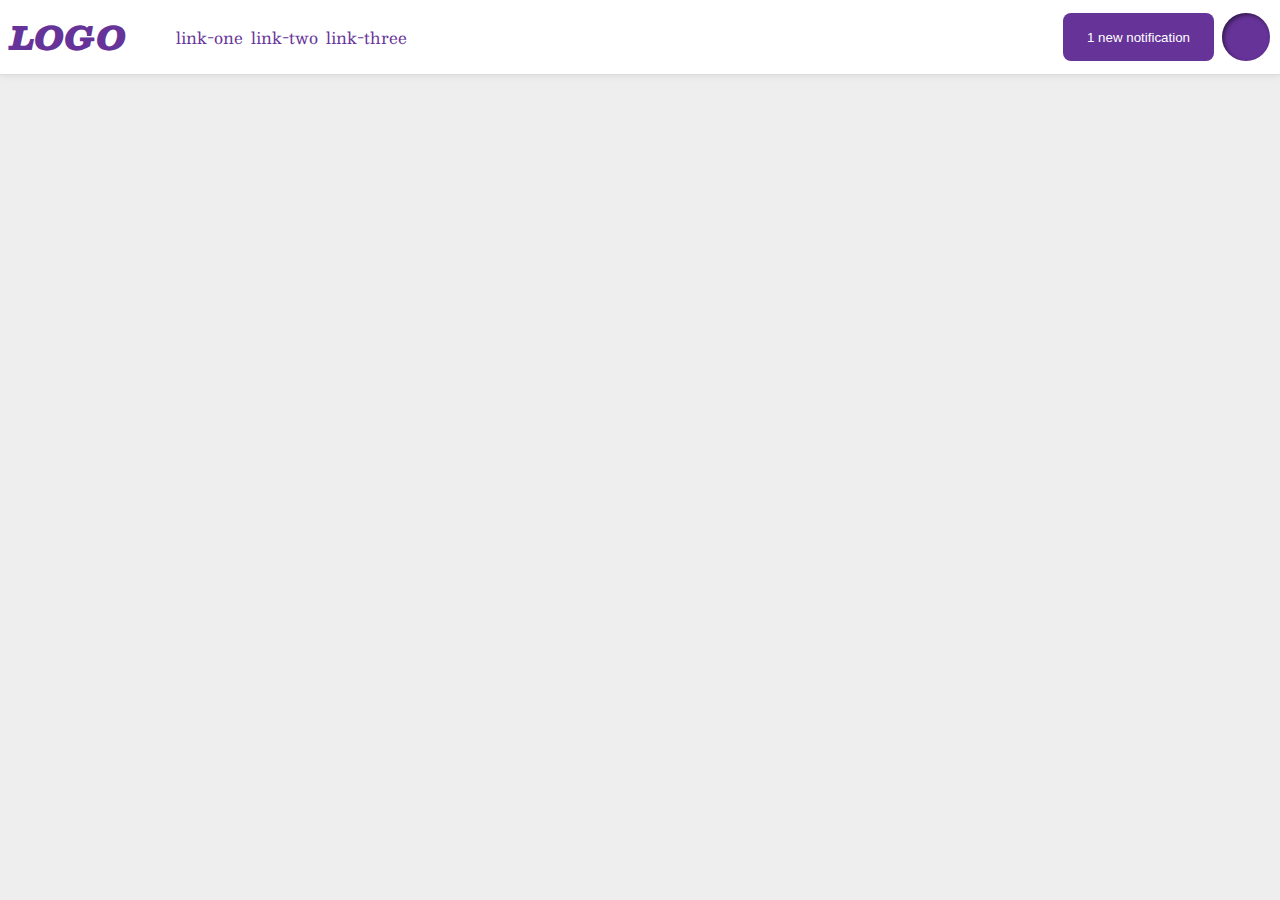
<file: flex/03-flex-header-2/index.html>
<!DOCTYPE html>
<html lang="en">
  <head>
    <meta charset="UTF-8">
    <meta http-equiv="X-UA-Compatible" content="IE=edge">
    <meta name="viewport" content="width=device-width, initial-scale=1.0">
    <title>Flex Header 2</title>
    <link rel="stylesheet" href="style.css">
  </head>
  <body>
    <div class="header">
      <div class="logo">
        LOGO
      </div>
      <ul class="links">
        <li><a href="https://google.com">link-one</a></li>
        <li><a href="https://google.com">link-two</a></li>
        <li><a href="https://google.com">link-three</a></li>
      </ul>
      <div class="noti-button">
        <button class="notifications">
        1 new notification
        </button>
        <div class="profile-image"></div>
      </div>
    </div>
  </body>
</html>
</file>
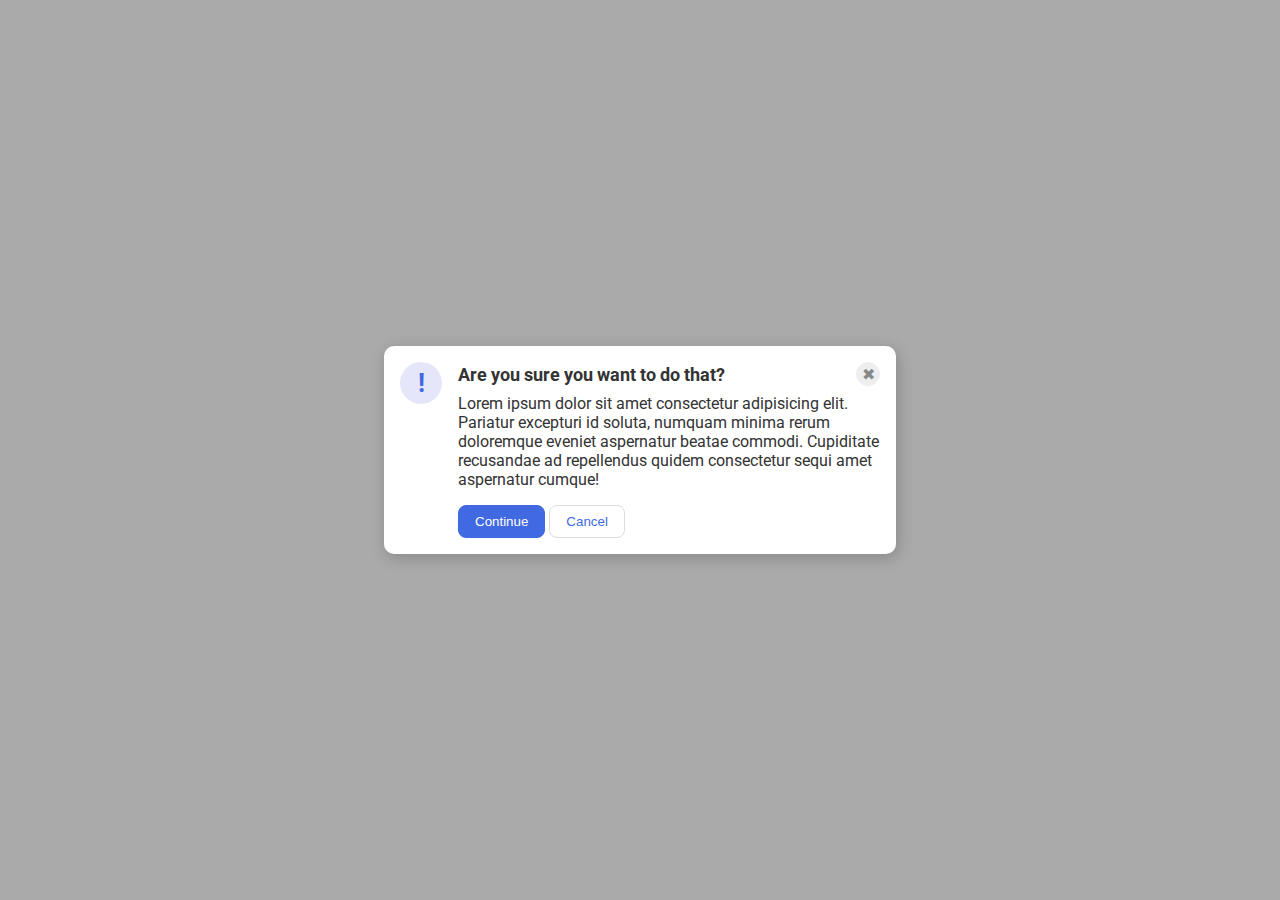
<file: flex/05-flex-modal/index.html>
<!DOCTYPE html>
<html lang="en">
  <head>
    <meta charset="UTF-8">
    <meta http-equiv="X-UA-Compatible" content="IE=edge">
    <meta name="viewport" content="width=device-width, initial-scale=1.0">
    <link rel="stylesheet" href="style.css">
    <title>Modal</title>
  </head>
  <body>
    <div class="modal">
      <div class="icon">!</div>
        <div class="container">
          <div class="header">Are you sure you want to do that?
          <button class="close-button">✖</button>
          </div>
          <div class="text">Lorem ipsum dolor sit amet consectetur adipisicing elit. Pariatur excepturi id soluta, numquam minima rerum doloremque eveniet aspernatur beatae commodi. Cupiditate recusandae ad repellendus quidem consectetur sequi amet aspernatur cumque!</div>
          <button class="continue">Continue</button>
          <button class="cancel">Cancel</button>
        </div>
    </div>
  </body>
</html>
</file>
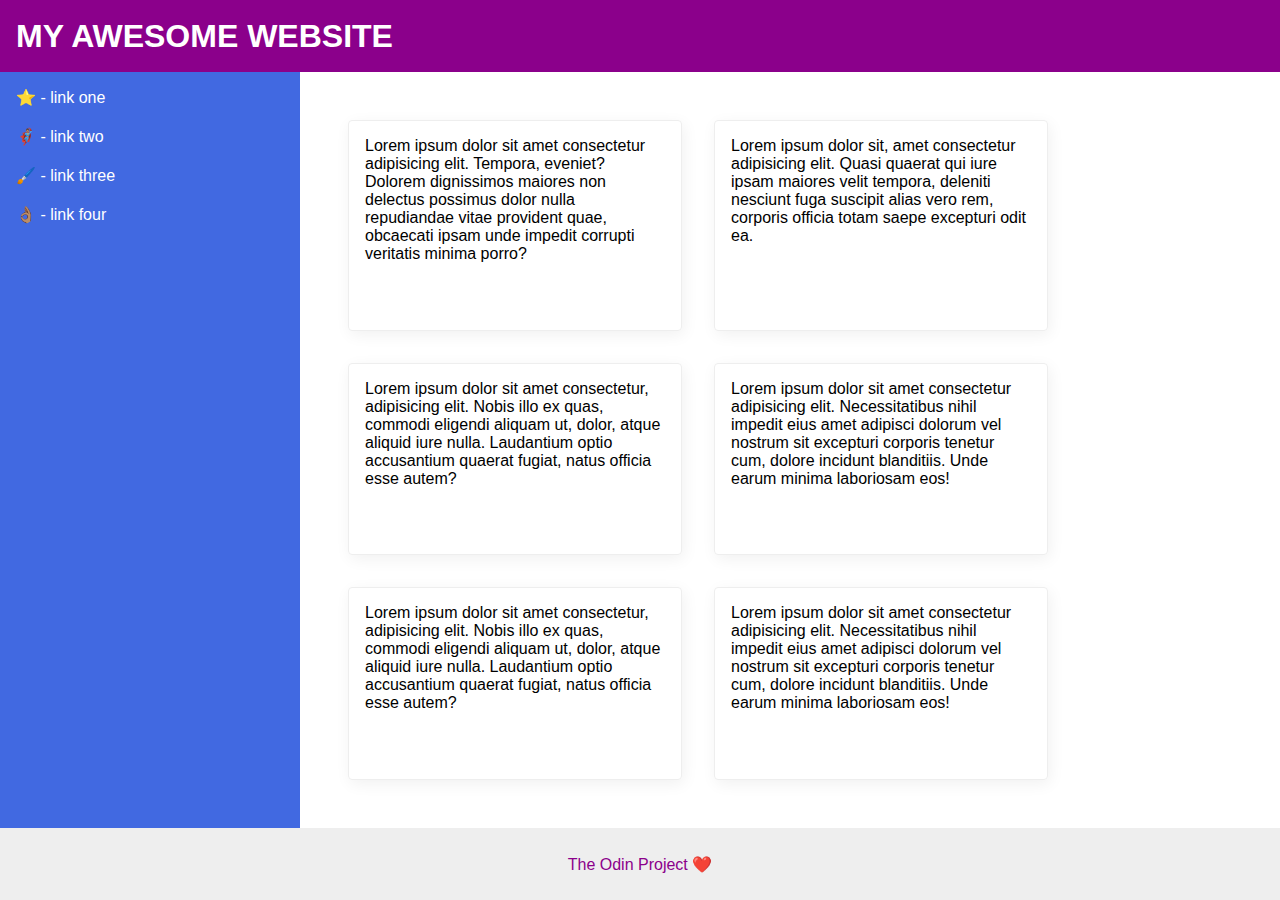
<file: flex/07-flex-layout-2/index.html>
<!DOCTYPE html>
<html lang="en">
  <head>
    <meta charset="UTF-8">
    <meta http-equiv="X-UA-Compatible" content="IE=edge">
    <meta name="viewport" content="width=device-width, initial-scale=1.0">
    <title>The Holy Grail</title>
    <link rel="stylesheet" href="style.css">
  </head>
  <body>
    <div class="header">
      <div class="title">
        MY AWESOME WEBSITE
      </div>
    </div>
    <div class="body">

      <div class="sidebar">
        <ul>
          <li><a href="#">⭐ - link one</a></li>
          <li><a href="#">🦸🏽‍♂️ - link two</a></li>
          <li><a href="#">🖌️ - link three</a></li>
          <li><a href="#">👌🏽 - link four</a></li>
        </ul>
      </div>

      <div class="card-container">
        <div class="card">Lorem ipsum dolor sit amet consectetur adipisicing elit. Tempora, eveniet? Dolorem dignissimos maiores non delectus possimus dolor nulla repudiandae vitae provident quae, obcaecati ipsam unde impedit corrupti veritatis minima porro?</div>
        <div class="card">Lorem ipsum dolor sit, amet consectetur adipisicing elit. Quasi quaerat qui iure ipsam maiores velit tempora, deleniti nesciunt fuga suscipit alias vero rem, corporis officia totam saepe excepturi odit ea.</div>
        <div class="card">Lorem ipsum dolor sit amet consectetur, adipisicing elit. Nobis illo ex quas, commodi eligendi aliquam ut, dolor, atque aliquid iure nulla. Laudantium optio accusantium quaerat fugiat, natus officia esse autem?</div>
        <div class="card">Lorem ipsum dolor sit amet consectetur adipisicing elit. Necessitatibus nihil impedit eius amet adipisci dolorum vel nostrum sit excepturi corporis tenetur cum, dolore incidunt blanditiis. Unde earum minima laboriosam eos!</div>
        <div class="card">Lorem ipsum dolor sit amet consectetur, adipisicing elit. Nobis illo ex quas, commodi eligendi aliquam ut, dolor, atque aliquid iure nulla. Laudantium optio accusantium quaerat fugiat, natus officia esse autem?</div>
        <div class="card">Lorem ipsum dolor sit amet consectetur adipisicing elit. Necessitatibus nihil impedit eius amet adipisci dolorum vel nostrum sit excepturi corporis tenetur cum, dolore incidunt blanditiis. Unde earum minima laboriosam eos!</div>
      </div>
      
    </div>
    <div class="footer">
      The Odin Project ❤️
    </div>
  </body>
</html>
</file>
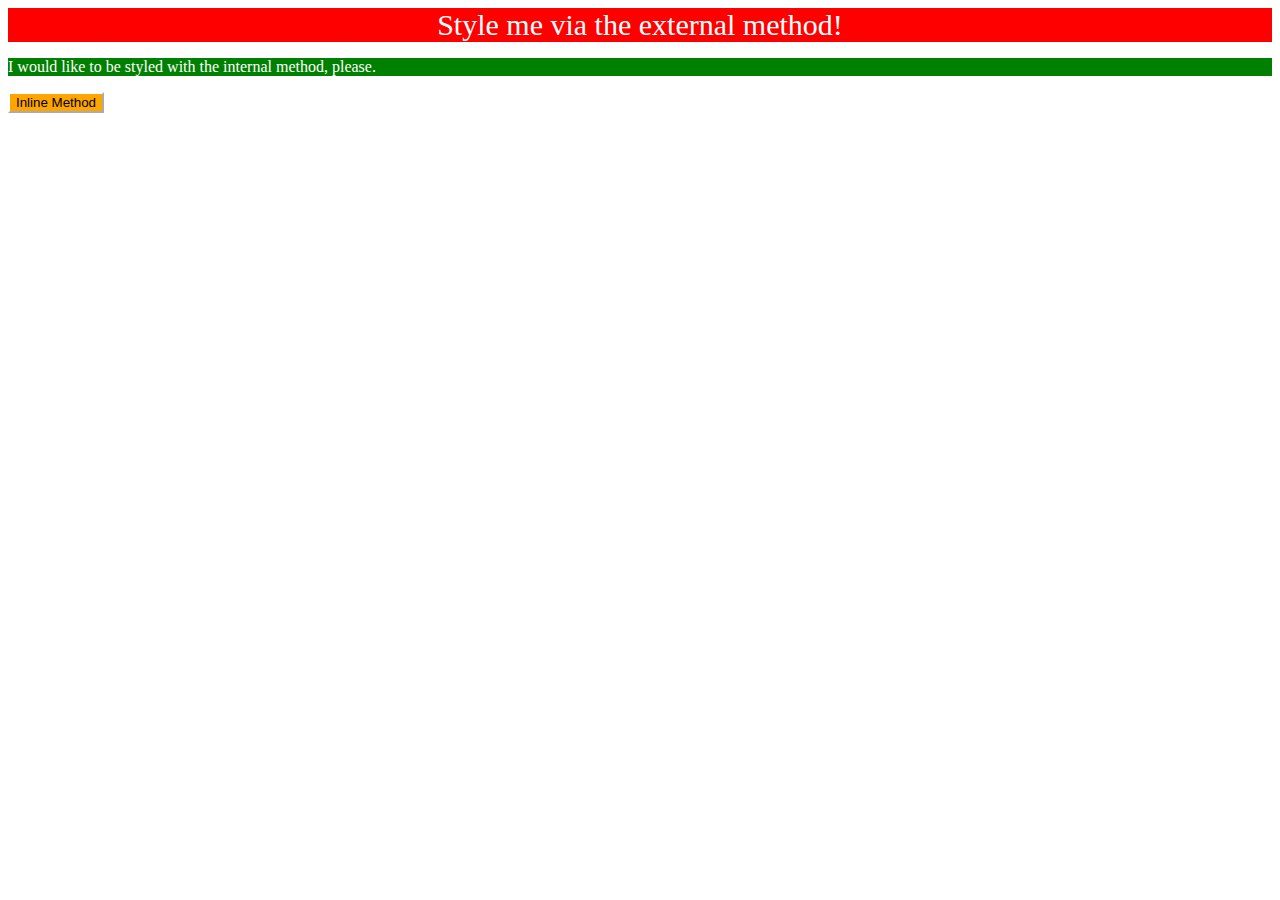
<file: foundations/01-css-methods/index.html>
<!DOCTYPE html>
<html lang="en">
  <head>
    <link rel="stylesheet" href="01styles.css">
    <meta charset="UTF-8">
    <meta http-equiv="X-UA-Compatible" content="IE=edge">
    <meta name="viewport" content="width=device-width, initial-scale=1.0">
    <title>Methods for Adding CSS</title>
    <style>
      p {
        background-color: green;
        color:white;
      }
    </style>
  </head>
  <body>
    <div>Style me via the external method!</div>
    <p>I would like to be styled with the internal method, please.</p>
    <button style="background-color: orange; border-color: white;">Inline Method</button>
  </body>
</html>
</file>
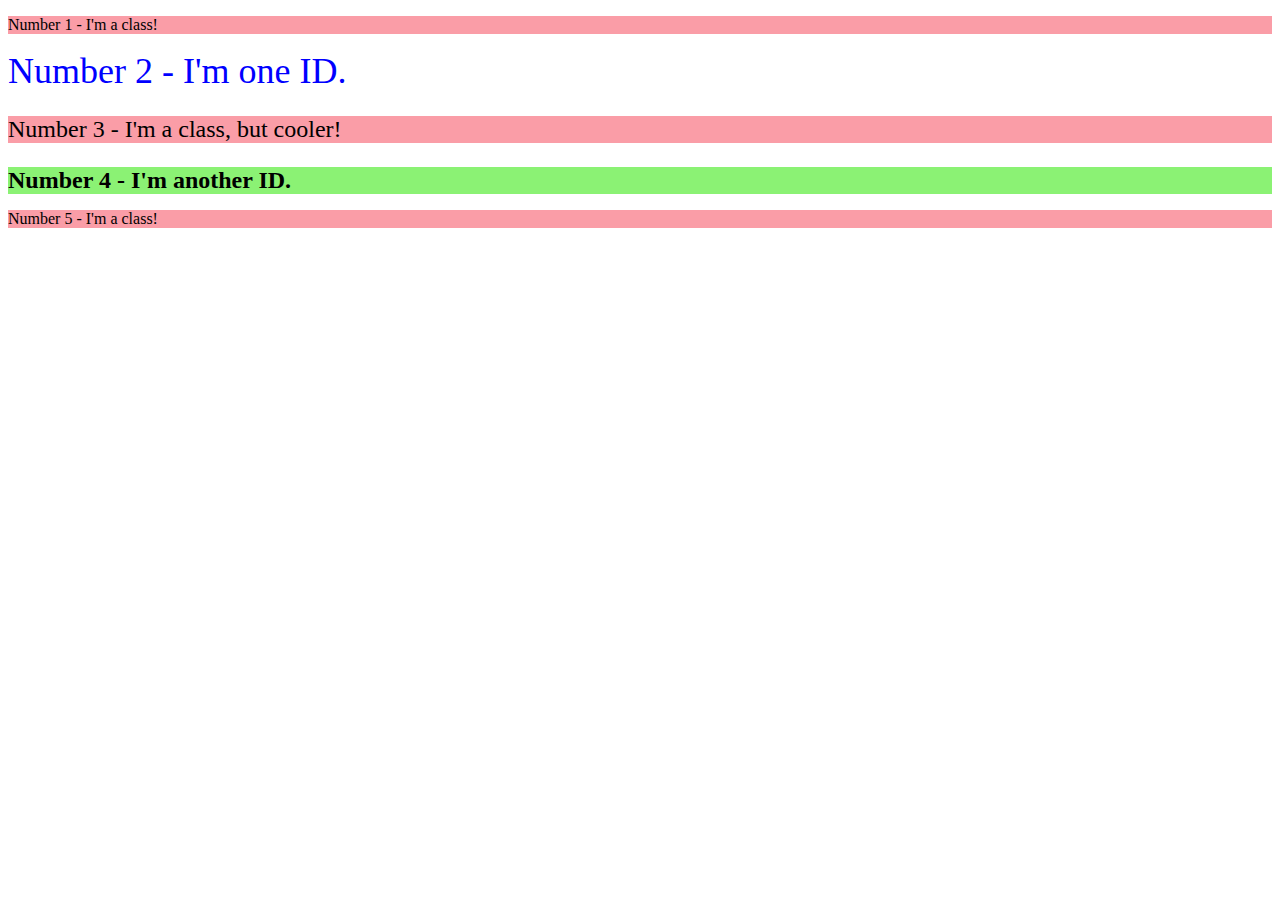
<file: foundations/02-class-id-selectors/index.html>
<!DOCTYPE html>
<html lang="en">
  <head>
    <meta charset="UTF-8">
    <meta http-equiv="X-UA-Compatible" content="IE=edge">
    <meta name="viewport" content="width=device-width, initial-scale=1.0">
    <title>Class and ID Selectors</title>
    <link rel="stylesheet" href="style.css">
  </head>
  <body>
    <p class="odd">Number 1 - I'm a class!</p>
    <div class="blue">Number 2 - I'm one ID.</div>
    <p class="odd third">Number 3 - I'm a class, but cooler!</p>
    <div class="fourth">Number 4 - I'm another ID.</div>
    <p class="odd">Number 5 - I'm a class!</p>
  </body>
</html>
</file>
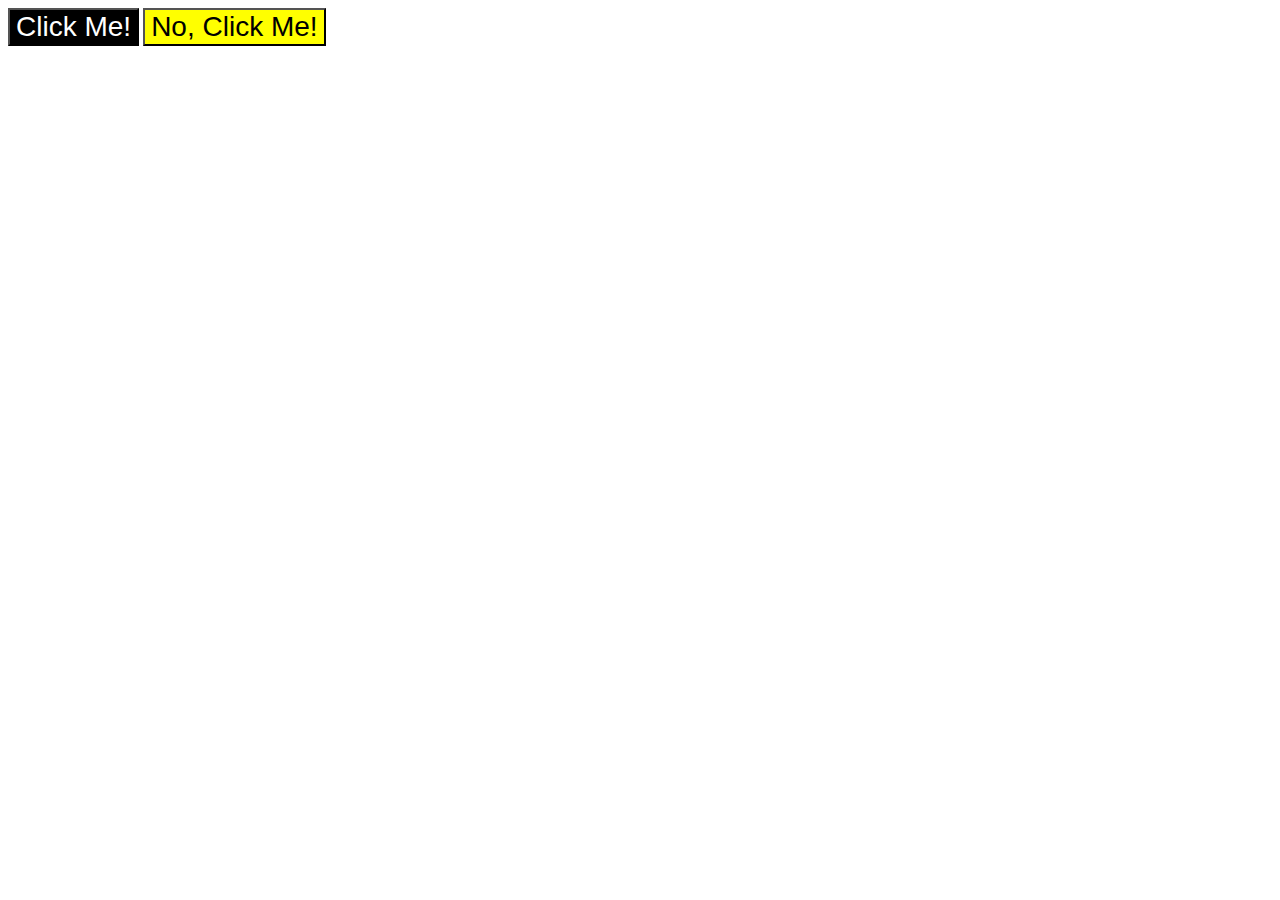
<file: foundations/03-grouping-selectors/index.html>
<!DOCTYPE html>
<html lang="en">
  <head>
    <meta charset="UTF-8">
    <meta http-equiv="X-UA-Compatible" content="IE=edge">
    <meta name="viewport" content="width=device-width, initial-scale=1.0">
    <title>Grouping Selectors</title>
    <link rel="stylesheet" href="style.css">
  </head>
  <body>
    <button class="both first">Click Me!</button>
    <button class="both second">No, Click Me!</button>
  </body>
</html>
</file>
<file: flex/03-flex-header-2/style.css>
/* this is some magical font-importing.  
you'll learn about it later. */
@import url('https://fonts.googleapis.com/css2?family=Besley:ital,wght@0,400;1,900&display=swap');

body {
  margin: 0;
  background: #eee;
  font-family: Besley, serif;
}

.header {
  background: white;
  border-bottom: 1px solid #ddd;
  box-shadow: 0 0 8px rgba(0,0,0,.1);
  display: flex;
  justify-content: center;
  align-items: center;
}
.links {
  display: flex;
  justify-content: center;
  gap:8px;
}
.noti-button {
  margin-left: auto;
  display: flex;
  gap: 8px;
  padding:10px;
}

.profile-image {
  background: rebeccapurple;
  box-shadow: inset 2px 2px 4px rgba(0,0,0,.5);
  border-radius: 50%;
  width: 48px;
  height: 48px;
}

.logo {
  color: rebeccapurple;
  font-size: 32px;
  font-weight: 900;
  font-style: italic;
  padding:10px;
}

button {
  border: none;
  border-radius: 8px;
  background: rebeccapurple;
  color: white;
  padding: 8px 24px;
}

a {
  /* this removes the line under our links */
  text-decoration: none;
  color: rebeccapurple;
}

ul {
  list-style-type: none;
}
</file>
<file: flex/05-flex-modal/style.css>
@import url('https://fonts.googleapis.com/css2?family=Roboto:wght@400;700&display=swap');

html, body {
  height: 100%;
}

body {
  font-family: Roboto, sans-serif;
  margin: 0;
  background: #aaa;
  color: #333;
  /* I'll give you this one for free lol */
  display: flex;
  align-items: center;
  justify-content: center;
}

.modal {
  background: white;
  width: 480px;
  border-radius: 10px;
  box-shadow: 2px 4px 16px rgba(0,0,0,.2);
  display:flex;
  padding:16px;
  gap:16px;
}

.icon {
  color: royalblue;
  font-size: 26px;
  font-weight: 700;
  background: lavender;
  width: 42px;
  height: 42px;
  border-radius: 50%;
  display: flex;
  align-items: center;
  justify-content: center;
  flex-shrink: 0;
}

.header {
  display:flex;
  justify-content: space-between;
  align-items: center;
  font-size: 18px;
  font-weight: 700;
  margin-bottom: 8px;
}

.close-button {
  background: #eee;
  border-radius: 50%;
  color: #888;
  font-weight: 400;
  font-size: 16px;
  height: 24px;
  width: 24px;
  display: flex;
  align-items: center;
  justify-content: center;
  border: 1px solid #eee;
  padding: 0;
}

button {
  cursor: pointer;
  padding: 8px 16px;
  border-radius: 8px;
}

button.continue {
  background: royalblue;
  border: 1px solid royalblue;
  color: white;
}

button.cancel {
  background: white;
  border: 1px solid #ddd;
  color: royalblue;
}

.text {
  margin-bottom: 16px;
}
</file>
<file: flex/07-flex-layout-2/style.css>
body {
  font-family: -apple-system, BlinkMacSystemFont, 'Segoe UI', Roboto, Oxygen, Ubuntu, Cantarell, 'Open Sans', 'Helvetica Neue', sans-serif;
  margin: 0;
  min-height: 100vh;
  display: flex;
  flex-direction: column;
}
ul {
  list-style-type: none;
  margin:0;
  padding:0;
}
li {margin-bottom: 20px;}
a {
  text-decoration: none;
  color:white;
}
.title {
  margin:0;
  padding:0;
}
.header {
  height: 72px;
  background: darkmagenta;
  color: white;
  font-weight: 900;
  font-size: 32px;
  padding-left:16px;
  display: flex;
  justify-content: flex-start;
  align-items: center;
}

.footer {
  height: 72px;
  background: #eee;
  color: darkmagenta;
  display: flex;
  flex-direction: column;
  margin-top: auto;
  justify-content: center;
  align-items: center;
}

.sidebar {
  width: 300px;
  background: royalblue;
  box-sizing: border-box;
  display: flex;
  flex-direction: column;
  justify-content: stretch;
  flex-shrink: 0;
  padding: 16px;
}

.card-container {
  padding: 48px;
  display: flex;
  flex-wrap: wrap;
  gap: 32px;

}

.card {
  border: 1px solid #eee;
  box-shadow: 2px 4px 16px rgba(0,0,0,.06);
  border-radius: 4px;
  padding: 16px;
  width: 300px;
}
.body {
  display: flex;
  flex: 1;
}
</file>
<file: foundations/01-css-methods/01styles.css>
div {
    text-align: center;
    font-size:30px;
    background-color: red;
    color: white;
}
</file>
<file: foundations/02-class-id-selectors/style.css>
.odd {
    background-color: rgb(250, 157, 167);
    font-family: "Verdana", "DejaVu", "sans-serif";
}
.blue {
    color: rgb(0,0,360);
    font-size:36px;
}
.third {
    font-size: 24px;
}
.fourth {
    font-size:24px;
    background-color: rgb(139, 242, 116);
    font-weight:700;
}
</file>
<file: foundations/03-grouping-selectors/style.css>
.both {
    font-size: 28px;
    font-family: "Helvetica", "Times New Roman", "sans-serif";

}
.first {
    background-color: #000000;
    color: #FFFFFF;
}

.second {
    background-color: yellow;
}
</file>
